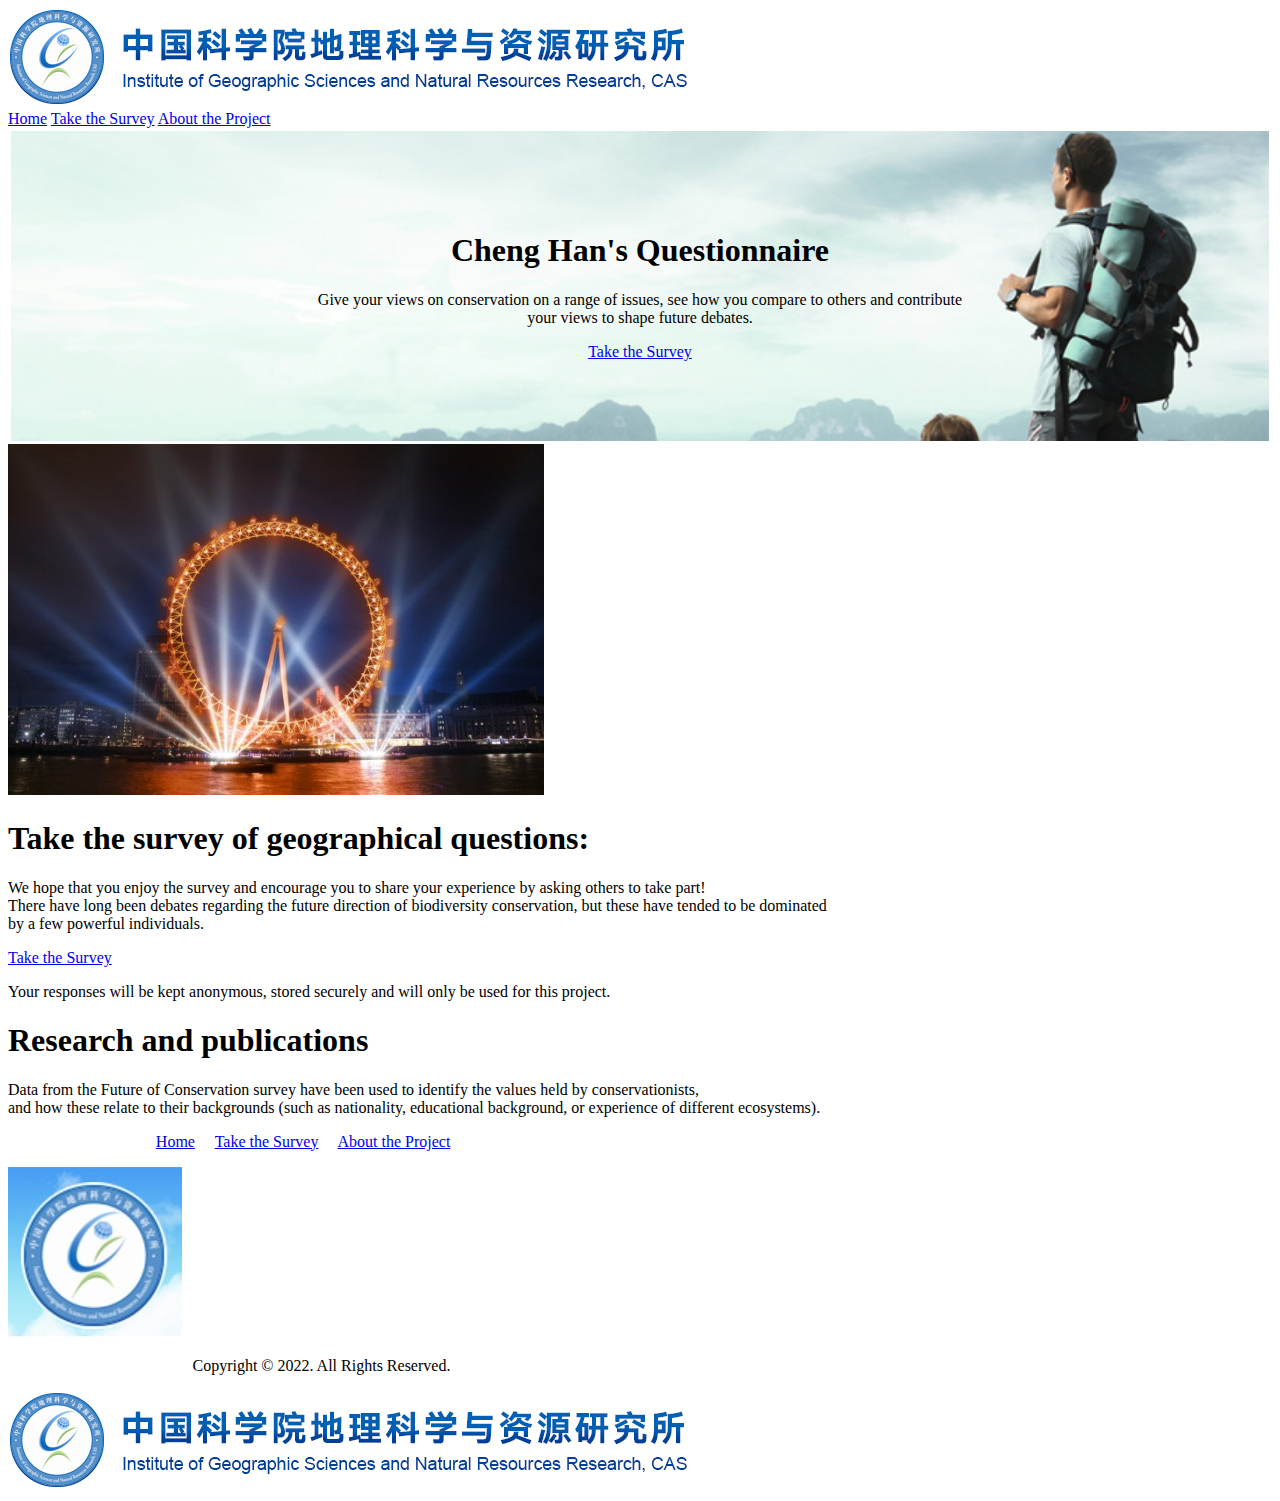
<file: index.html>
<!DOCTYPE html>
<html>
<!--
    头部文件 border: 1px dotted gray;
            border-width: 3px;
-->
<head>
    <meta charset="utf-8">
    <title>Home</title>
    <meta name="viewport" content="initial-scale = 1.0, maximum-scale = 1.0, user-scalable = no, width = device-width">
    <link rel="stylesheet" type="text/css" href="css/home.css">

    <style>
      #photoBack {
        background: url(images/header.jpg) top no-repeat;
        margin: 3px;
        padding: 80px;
        background-size: cover;
        text-align: center;
      }
    </style>
</head>

<!-- 主体文件 -->
<body>
    <img src="images/igsnrr.png" alt="图片文本描述">
    <!-- <div style="width:100%; border: 2px solid #d0d0d0; margin: 2px;"></div> -->

    <div class="navbar">
        <a href="#" class="active">Home</a>
        <a href="questionnaire.html">Take the Survey</a>
        <a href="About Project.html">About the Project</a>
    </div>

    <div id="photoBack" class="header">
        <h1>Cheng Han's Questionnaire</h1>
        <p>Give your views on conservation on a range of issues, see how you compare to others and contribute<br> your views to shape future debates.</p>
        <div class="surveyButton">
            <a href="questionnaire.html">Take the Survey</a>
        </div>
    </div>

    <div class="logo">
        <img src="images/London Eye.jpg" alt="图片文本描述">
    </div>

    <div class="seleBack">
        <h1>Take the survey of geographical questions:</h1>
        <p>We hope that you enjoy the survey and encourage you to share your experience by asking others to take part!
          <br>There have long been debates regarding the future direction of biodiversity conservation, but these have tended to be dominated<br> by a few powerful individuals.
        </p>
    </div>

    <div class="surveyButtonAgain">
      <a href="questionnaire.html">Take the Survey</a>
    </div>
    <div class="surveyButtonAgainP">
      <p>Your responses will be kept anonymous, stored securely and will only be used for this project.</p>
    </div>

    <div class="RPstyle">
        <h1>Research and publications</h1>
        <p>Data from the Future of Conservation survey have been used to identify the values held by conservationists,<br> and how these relate to their backgrounds (such as nationality, educational background, or experience of different ecosystems).
        </p>
    </div>

    <div class="footer">
        <div class="footer-text" style="width: 35%">
            <p style="text-align: right;">
                <a href="#" class="active">Home</a>&nbsp;&nbsp;&nbsp;&nbsp;
                <a href="questionnaire.html">Take the Survey</a>&nbsp;&nbsp;&nbsp;&nbsp; 
                <a href="About Project.html">About the Project</a>
            </p>
        </div>
        <div class="footer-photo" style="width: 40%">
            <img src="images/igsnrr.jpg" alt="图片文本描述">
        </div>
    </div>

    <div class="pageBottom">
        <div class="copyright" style="width: 35%">
            <p style="text-align: right;">
                Copyright © 2022. All Rights Reserved.
            </p>
        </div>
        <div class="photos" style="width: 60%">
            <img src="images/igsnrr.png" alt="图片文本描述">
        </div>
    </div>
    
</body>
</html>
</file>
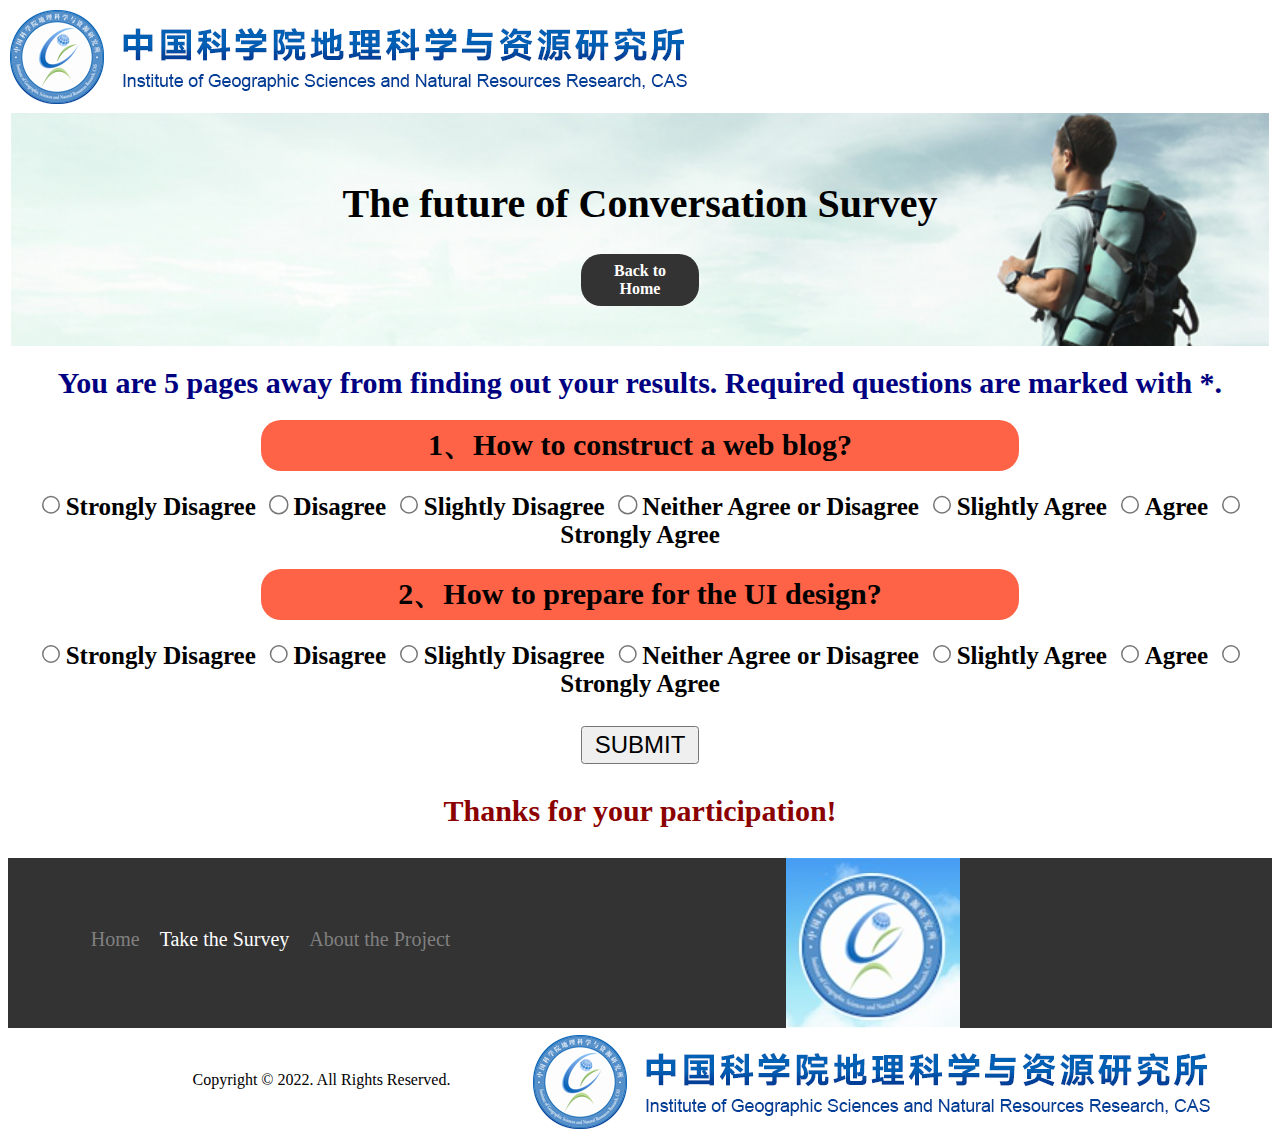
<file: questionnaire.html>
<!DOCTYPE html>
<html>
<!--
    头部文件 border: 1px dotted gray;
            border-width: 3px;
-->
<head>
    <meta charset="utf-8">
    <title>Home</title>
    <meta name="viewport" content="initial-scale = 1.0, maximum-scale = 1.0, user-scalable = no, width = device-width">
    <link rel="stylesheet" type="text/css" href="css/QNStyle.css">

    <style>
      #photoBack {
        background: url(images/header.jpg) top no-repeat;
        margin: 3px;
        padding: 40px;
        background-size: cover;
        text-align: center;
      }
    </style>
</head>

<!-- 主体文件 -->
<body>
    <img src="images/igsnrr.png" alt="图片文本描述">

    <div id="photoBack" class="header">
        <h1>The future of Conversation Survey</h1>
        <div class="backHome">
            <a href="index.html">Back to Home</a>
        </div>
    </div>

    <div class="RPstyle">
        <h1>You are 5 pages away from finding out your results. Required questions are marked with *.</h1>
    </div>

    <div class="QuesList">
        <form action="../text.html">
            <h1>1、How to construct a web blog?</h1>      
            <input type="radio" value="Strongly Disagree" name="like" style="zoom:150%;">Strongly Disagree
            <input type="radio" value="Disagree" name="like" style="zoom:150%;">Disagree
            <input type="radio" value="Slightly Disagree" name="like" style="zoom:150%;">Slightly Disagree
            <input type="radio" value="Neither Agree or Disagree" name="like" style="zoom:150%;">Neither Agree or Disagree
            <input type="radio" value="Slightly Agree" name="like" style="zoom:150%;">Slightly Agree
            <input type="radio" value="Agree" name="like" style="zoom:150%;">Agree    
            <input type="radio" value="Strongly Agree" name="like" style="zoom:150%;">Strongly Agree  

            <h1>2、How to prepare for the UI design?</h1>      
            <input type="radio" value="Strongly Disagree" name="like" style="zoom:150%;">Strongly Disagree
            <input type="radio" value="Disagree" name="like" style="zoom:150%;">Disagree
            <input type="radio" value="Slightly Disagree" name="like" style="zoom:150%;">Slightly Disagree
            <input type="radio" value="Neither Agree or Disagree" name="like" style="zoom:150%;">Neither Agree or Disagree
            <input type="radio" value="Slightly Agree" name="like" style="zoom:150%;">Slightly Agree
            <input type="radio" value="Agree" name="like" style="zoom:150%;">Agree    
            <input type="radio" value="Strongly Agree" name="like" style="zoom:150%;">Strongly Agree  

            <br>
            <br>
            <input type="submit" name="提交" value="SUBMIT" style="zoom:180%;">
            <p>Thanks for your participation!</p>       
        </form>  
    </div>

    <div class="footer">
        <div class="footer-text" style="width: 35%">
            <p style="text-align: right;">
                <a href="index.html">Home</a>&nbsp;&nbsp;&nbsp;&nbsp;
                <a href="#" class="active">Take the Survey</a>&nbsp;&nbsp;&nbsp;&nbsp; 
                <a href="About Project.html">About the Project</a>
            </p>
        </div>
        <div class="footer-photo" style="width: 40%">
            <img src="images/igsnrr.jpg" alt="图片文本描述">
        </div>
    </div>

    <div class="pageBottom">
        <div class="copyright" style="width: 35%">
            <p style="text-align: right;">
                Copyright © 2022. All Rights Reserved.
            </p>
        </div>
        <div class="photos" style="width: 60%">
            <img src="images/igsnrr.png" alt="图片文本描述">
        </div>
    </div>
    
</body>
</html>
</file>
<file: css/home.css>

</file>
<file: css/QNStyle.css>
/* Created by XuY 2022/1/16 */

/* 标题 */
.header {
    padding: 10px;
    text-align: center;
    background: #d2b48c;
}

/* 标题字体加大 */
.header h1 {
    font-size: 40px;
}

/* 回到首页入口 */
.backHome {
    overflow: hidden;
    background-color: #333;
    margin-left: 45%;
    margin-right: 45%; 
    border-radius: 20px;
}
/* 回到首页入口的字体样式 */
.backHome a {
    float: center;
    display: block;
    color: white;
    text-align: center;
    font-weight: bold;
    padding: 8px 12px;
    text-decoration: none;
}
/* 鼠标移动到回到首页入口的颜色 */
.backHome a:hover {
    background-color: skyblue;
    color: black;
}

/* 设置问卷开头部分 */
.RPstyle {
    text-align: center;
}
/* 问卷头字体加大 */
.RPstyle h1 {
    font-size: 30px;
    color: navy;
}

/* 设置问题格式 */
.QuesList {
    text-align: center;
    margin-bottom: 10px;
    font-size: 25px;
    font-weight: bolder;
}
/* 设置每个问题的背景色 */
.QuesList h1 {
    background-color: Tomato;
    margin-left: 20%;
    margin-right: 20%;
    text-align: center;
    padding: 5px;
    border-radius: 20px;
    font-size: 30px;
}

/* 设置问题列表的格式 */
.QuesList p {
    font-size: 30px;
    font-weight: bolder;
    color: darkred;
}

/* 底部栏样式 */
.footer {
    overflow: hidden;
    background-color: #333;
    margin-bottom: 5px;
}
.footer a {
    font-size: 20px;
    color: grey;
    text-decoration: none;
}
/* 鼠标移动到调查问卷入口的颜色 */
.footer a:hover {
    color: white;
}
/* 显示当前页面时高亮 */
.footer a.active {
    color: white;
}
.footer .footer-text {
    display: inline-block;
}
.footer .footer-photo {
    display: inline-block;
    vertical-align: middle;

}
.footer .footer-photo img {
    float: right;
}

/* copyright及合作单位 */
.pageBottom .copyright {
    display: inline-block;
}
.pageBottom .photos {
    display: inline-block;
    vertical-align: middle;
    
}
.pageBottom .photos img {
    float: right;
}
</file>
